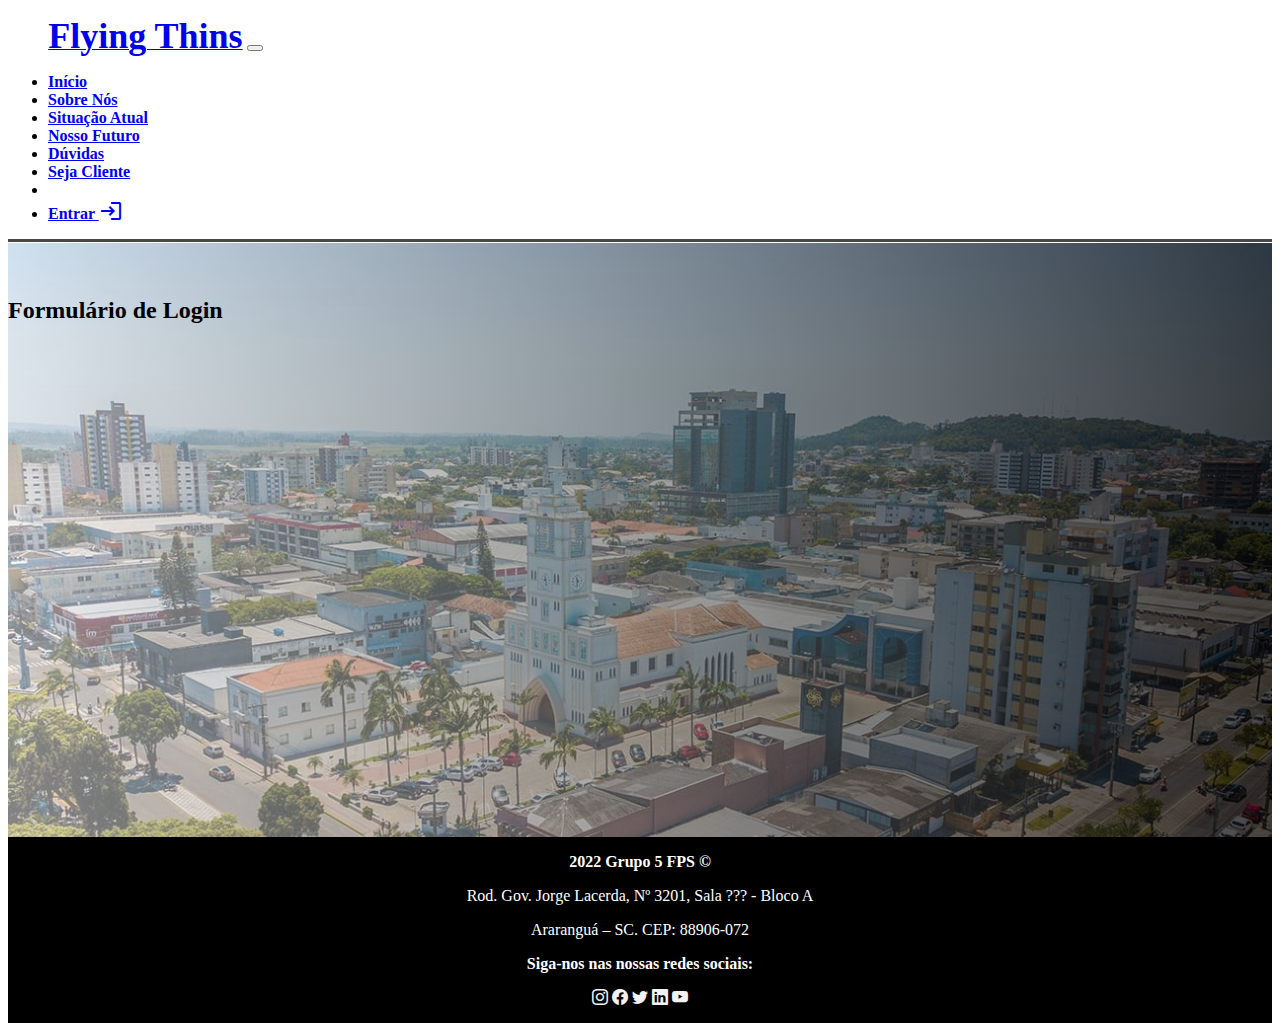
<file: login.html>
<!doctype html>
<html lang="pt-br">
  <head>
    <title>Flying Things</title>
    <meta name="keywords" content="">
    <meta name="description" content="Empresa fictícia de entregas por drone localizada na cidade de Araranguá-SC.">
    <meta name="robots" content="index, follow">
    <meta charset="utf-8">
    <meta name="viewport" content="width=device-width, initial-scale=1">
    <meta name="theme-color" content="#000000">
    <meta name="author" content="Grupo 5 FPS">
    <meta name="copyright" content="© 2022 Grupo 5 FPS">
    <meta name="creator" content="Grupo 5 FPS">
    <meta name="publisher" content="Grupo 5 FPS">
    <meta name="rating" content="general">
    <!-- Icon-->
    <link rel="icon" type="image/x-icon" href="favicon.ico">
    <!-- Folhas de estilo CSS -->
    <link href="https://cdn.jsdelivr.net/npm/bootstrap@5.1.3/dist/css/bootstrap.min.css" rel="stylesheet" integrity="sha384-1BmE4kWBq78iYhFldvKuhfTAU6auU8tT94WrHftjDbrCEXSU1oBoqyl2QvZ6jIW3" crossorigin="anonymous">
    <link rel="stylesheet" href="https://fonts.googleapis.com/css2?family=Material+Icons+Outlined">
    <link rel="stylesheet" href="https://cdn.jsdelivr.net/npm/bootstrap-icons@1.8.0/font/bootstrap-icons.css">
    <link rel="stylesheet" href="assets/css/main.css">
  </head>
  <body>
    <header><!--Barra de navegação-->
      <nav class="navbar navbar-expand-lg fixed-top navbar-dark bg-dark">
        <div class="container-fluid">
          <a href="index.html"><img src="assets/img/icone-branco-min.png" height="40" alt="Flying Things"></a><a class="navbar-brand p-0 me-auto lh-1" href="index.html"><b class="ps-2 font-ft fs-3">Flying Thins</b></a>
          <button class="navbar-toggler" type="button" data-bs-toggle="collapse" data-bs-target="#navbar-options" aria-controls="navbar-options" aria-expanded="false" aria-label="Toggle navigation">
            <span class="navbar-toggler-icon"></span>
          </button>
          <div class="collapse navbar-collapse" id="navbar-options">
            <ul class="navbar-nav ms-auto mb-2 mb-lg-0">
              <li class="nav-item">
                <a class="nav-link" href="/#inicio"><b>Início</b></a>
              </li>
              <li class="nav-item">
                <a class="nav-link" href="/#sobre-nos"><b>Sobre Nós</b></a>
              </li>
              <li class="nav-item">
                <a class="nav-link" href="/#situacao-atual"><b>Situação Atual</b></a>
              </li>
              <li class="nav-item">
                <a class="nav-link" href="/#nosso-futuro"><b>Nosso Futuro</b></a>
              </li>
              <li class="nav-item">
                <a class="nav-link" href="/#seja-cliente"><b>Dúvidas</b></a>
              </li>
              <li class="nav-item">
                <a class="nav-link" href="/#duvidas"><b>Seja Cliente</b></a>
              </li>
              <li class="nav-item">
                <a class="nav-link" href="/#contato"><b></b></a>
              </li>
              <li class="nav-item">
                <a href="login.html" class="btn btn-primary ms-0 ms-lg-3" role="button"><b>Entrar </b><span class="material-icons-outlined">login</span></a>
              </li>
            </ul>
          </div>
        </div>
      </nav>
    </header><!--/Barra de navegação-->
    <main>
      <section id="login">
        <div class="box-container">
          <div class="box-content flex-column">
            <h2><br><br>Formulário de Login</h2>
          </div>
        </div>
      </section>
    </main>
    <footer class="footer"><!--Rodapé-->
      <div class="container-fluid">
        <div class="row">
          <div class="col-12 col-md-6">
            <p class="mt-2 mb-0 fs-5"><b>2022 Grupo 5 FPS ©</b></p>
            <p class="mt-2 mb-0">Rod. Gov. Jorge Lacerda, Nº 3201, Sala ??? - Bloco A</p>
            <p class="mt-0 mb-2">Araranguá – SC. CEP: 88906-072</p>
          </div>
          <div class="col-12 col-md-6">
            <p class="mt-2 mb-0 fs-5"><b>Siga-nos nas nossas redes sociais:</b></p>
            <p class="mt-2 mb-2">
              <a href="#" target="_blank">
                <i class="bi bi-instagram fs-2 me-3" role="img" aria-label="Instagram"></i>
              </a>
              <a href="#" target="_blank">
                <i class="bi bi-facebook fs-2 me-3" role="img" aria-label="Facebook"></i>
              </a>
              <a href="#" target="_blank">
                <i class="bi bi-twitter fs-2 me-3" role="img" aria-label="Twitter"></i>
              </a>
              <a href="#" target="_blank">
                <i class="bi bi-linkedin fs-2 me-3" role="img" aria-label="LinkedIn"></i>
              </a>
              <a href="#" target="_blank">
                <i class="bi bi-youtube fs-2" role="img" aria-label="YouTube"></i>
              </a>
            </p>
          </div>
        </div>
      </div>
    </footer><!--/Rodapé-->
    <script src="https://cdn.jsdelivr.net/npm/bootstrap@5.1.3/dist/js/bootstrap.bundle.min.js" integrity="sha384-ka7Sk0Gln4gmtz2MlQnikT1wXgYsOg+OMhuP+IlRH9sENBO0LRn5q+8nbTov4+1p" crossorigin="anonymous"></script>
  </body>
</html>
</file>
<file: assets/css/main.css>
@font-face {font-family: "CastorOneW01-Regular";
  src: url("https://db.onlinewebfonts.com/t/0dbc8be51d0d159062bfbf0cde39a4dc.eot"); /* IE9*/
  src: url("https://db.onlinewebfonts.com/t/0dbc8be51d0d159062bfbf0cde39a4dc.eot?#iefix") format("embedded-opentype"), /* IE6-IE8 */
  url("https://db.onlinewebfonts.com/t/0dbc8be51d0d159062bfbf0cde39a4dc.woff2") format("woff2"), /* chrome firefox */
  url("https://db.onlinewebfonts.com/t/0dbc8be51d0d159062bfbf0cde39a4dc.woff") format("woff"), /* chrome firefox */
  url("https://db.onlinewebfonts.com/t/0dbc8be51d0d159062bfbf0cde39a4dc.ttf") format("truetype"), /* chrome firefox opera Safari, Android, iOS 4.2+*/
  url("https://db.onlinewebfonts.com/t/0dbc8be51d0d159062bfbf0cde39a4dc.svg#CastorOneW01-Regular") format("svg"); /* iOS 4.1- */
}

html {
  height: 100%;
}

nav {
  border-bottom: 3px solid rgb(71, 71, 71)  !important;
}

body {
  height: 100%;
  min-height: 100%;
  display: flex;
  flex-direction: column;
}

main, .main {
  flex: 1;
}

section {
  padding-top: 56px;
}

.box-container {
  width: 100%;
}

.box-content {
  height: 0;
  width: 100%;
  padding-bottom: 53%;
  background: linear-gradient(to left, rgba(0, 0, 0, 0.7), rgba(255, 255, 255, 0.5)), url("../img/ararangua-sc.jpg");
  background-repeat: no-repeat;
  background-size: cover;
}

#login .box-content {
  margin-top: -75px;
  padding-bottom: 47%;
}

.font-ft {
  font-family: "CastorOneW01-Regular";
  font-size: 2.25rem !important;
}

.material-icons-outlined {
  vertical-align: bottom;
}

.footer {
  background-color: black;
  color: white;
  width: 100%;
  text-align: center;
  z-index:1000;
}
  
.footer a {
  color: #f2f2f2;
  text-decoration: none;
}

.footer a:hover {
  color: rgb(200, 200, 200);
}
</file>
